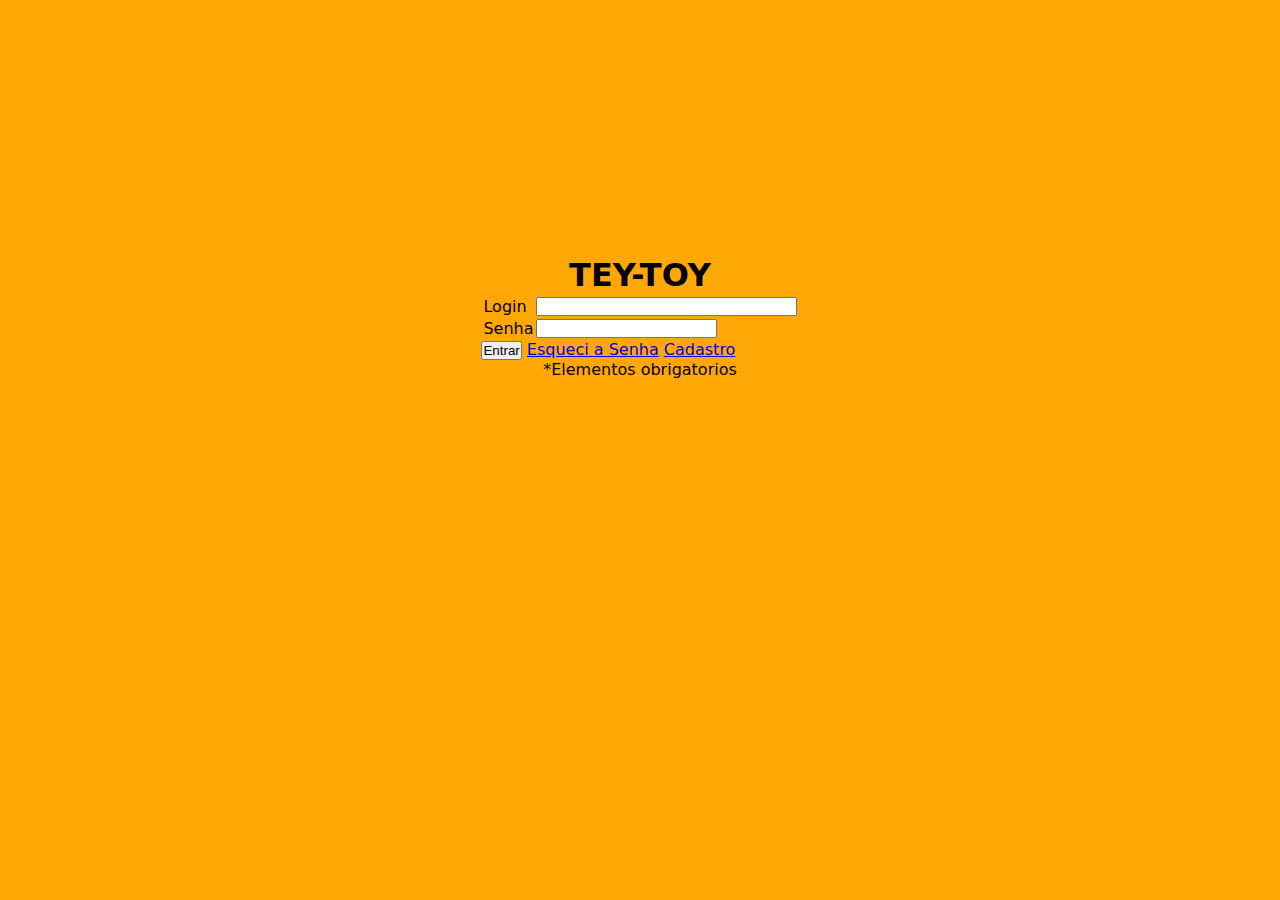
<file: index.html>
<!DOCTYPE html>
<html lang="pt-BR">
<head>
    <meta charset="UTF-8">
    <meta name="viewport" content="width=device-width, initial-scale=1.0">
    <link rel="stylesheet" href="./assets/css/base.css">
    <link rel="stylesheet" href="./assets/css/pages/index.css">
    <title>Tea-Toy</title>
</head>
<body>
    <main>
        <h1>TEY-TOY</h1>
        <form action="#" method="post">
            <table>
                <tr>
                    <td>Login</td>
                    <td> <input type="text" name="Nome" size="30" id="idnome"></td>
                </tr>
                <tr>
                    <td>Senha</td>
                    <td><input type="password" name="senha" id="idsenha"></td>
                </tr>
            </table>
        </form>
        <input type="submit" value="Entrar" class="butao">
        <a href="#">Esqueci a Senha</a>
        <a href="#">Cadastro</a>
        <footer>
            <p>*Elementos obrigatorios</p>
        </footer>
    </main>

    <script>
        var senha_atual = 1234
        var senha_user = Number(prompt("DIGITE SUA SENHA:"));

        if (senha == senha_user){
            alert("Seja Bem Vindo");
        }
        else{
            alert("Senha Incorreta, Tente Novamente");
        }
    </script>
</body>
</html>
</file>
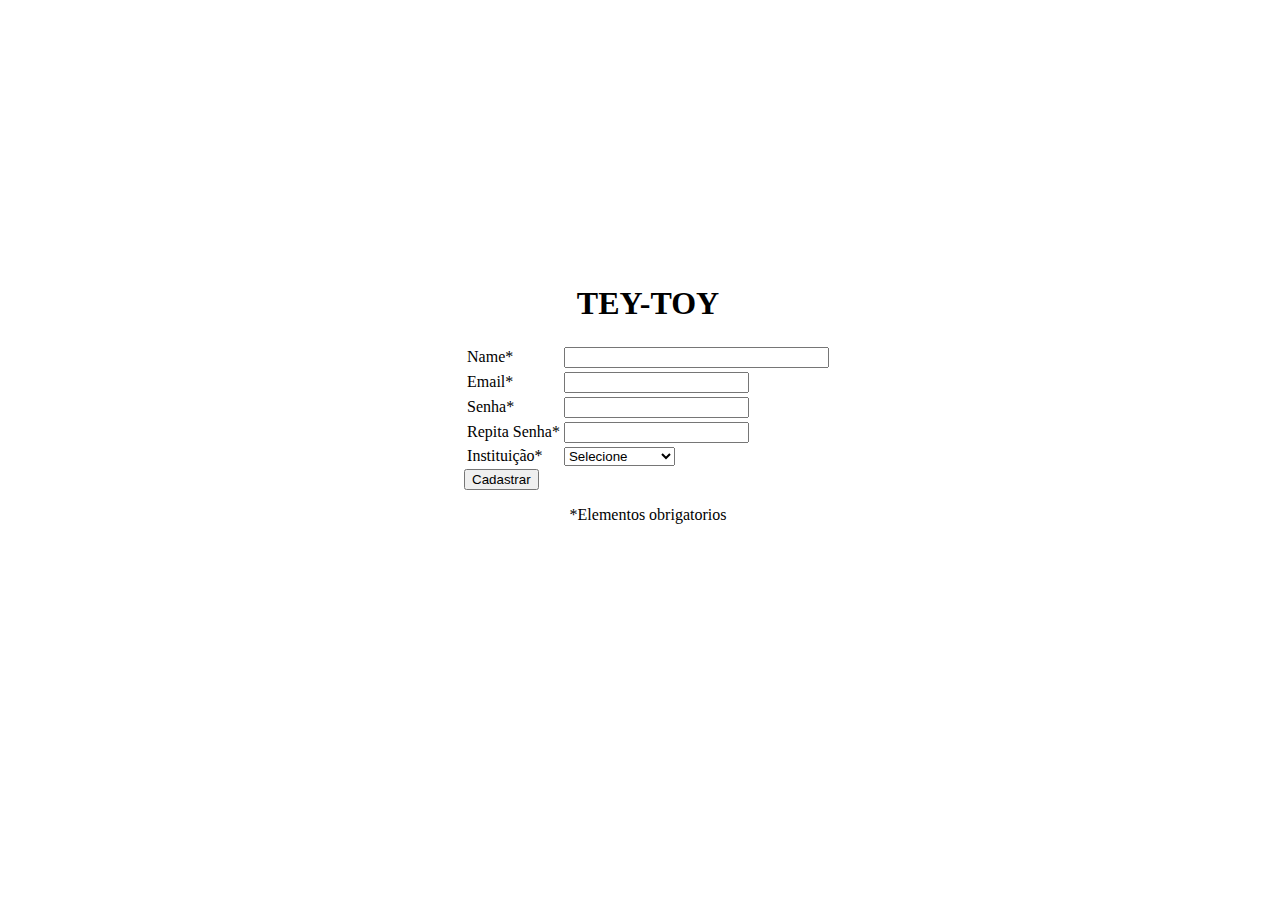
<file: pages/cadastro.html>
<!DOCTYPE html>
<html lang="pt-BR">
<head>
    <meta charset="UTF-8">
    <meta name="viewport" content="width=device-width, initial-scale=1.0">
    <link rel="stylesheet" href="../assets/css/base.css">
    <title>Tea-Toy Cadastro</title>
</head>
<body>
    <main>
        <h1>TEY-TOY</h1>
        <form action="#" method="post">
            <table>
                <tr>
                    <td>Name*</td>
                    <td> <input type="text" name="Nome" size="30" id="idnome"></td>
                </tr>
                <tr>
                    <td>Email*</td>
                    <td><input type="email" name="email" id="idemail"></td>
                </tr>
                <tr>
                    <td>Senha*</td>
                    <td><input type="password" name="senha" id="idsenha"></td>
                </tr>
                <tr>
                    <td>Repita Senha*</td>
                    <td><input type="password" name="senha" id="idsenha"></td>
                </tr>
                <tr>
                    <td>Instituição*</td>
                    <td>
                        <select name="Instituição" id="idinstituação">
                            <option value="1">Selecione</option>
                            <option value="2">Escola Privada</option>
                            <option value="3">Escola Publica</option>
                            <option value="3">Clinica</option>
                            <option value="3">Proficional</option>
                        </select>
                    </td>
                </tr>
            </table>
        </form>
        <input type="submit" value="Cadastrar" class="butao">
        <footer>
            <p>*Elementos obrigatorios</p>
        </footer>
    </main>
</body>
</html>
</file>
<file: assets/css/base.css>
body {    
    width: 100%;
    height: 100%; 

    display: flex;
    align-items: center;
    flex-direction: column;
    justify-items: center;   
}

main {
    margin-top: 20%;
    justify-items: center;
    align-items: center;
}
</file>
<file: assets/css/pages/index.css>
* {
    margin: 0%;
    padding: 0%;
}

@import url('https://fonts.googleapis.com/css2?family=Happy+Monkey&display=swap');

body {
    background-color: #FFA704;
    font-family: "Happy Monkey", system-ui;
    font-style: normal;
}
</file>
